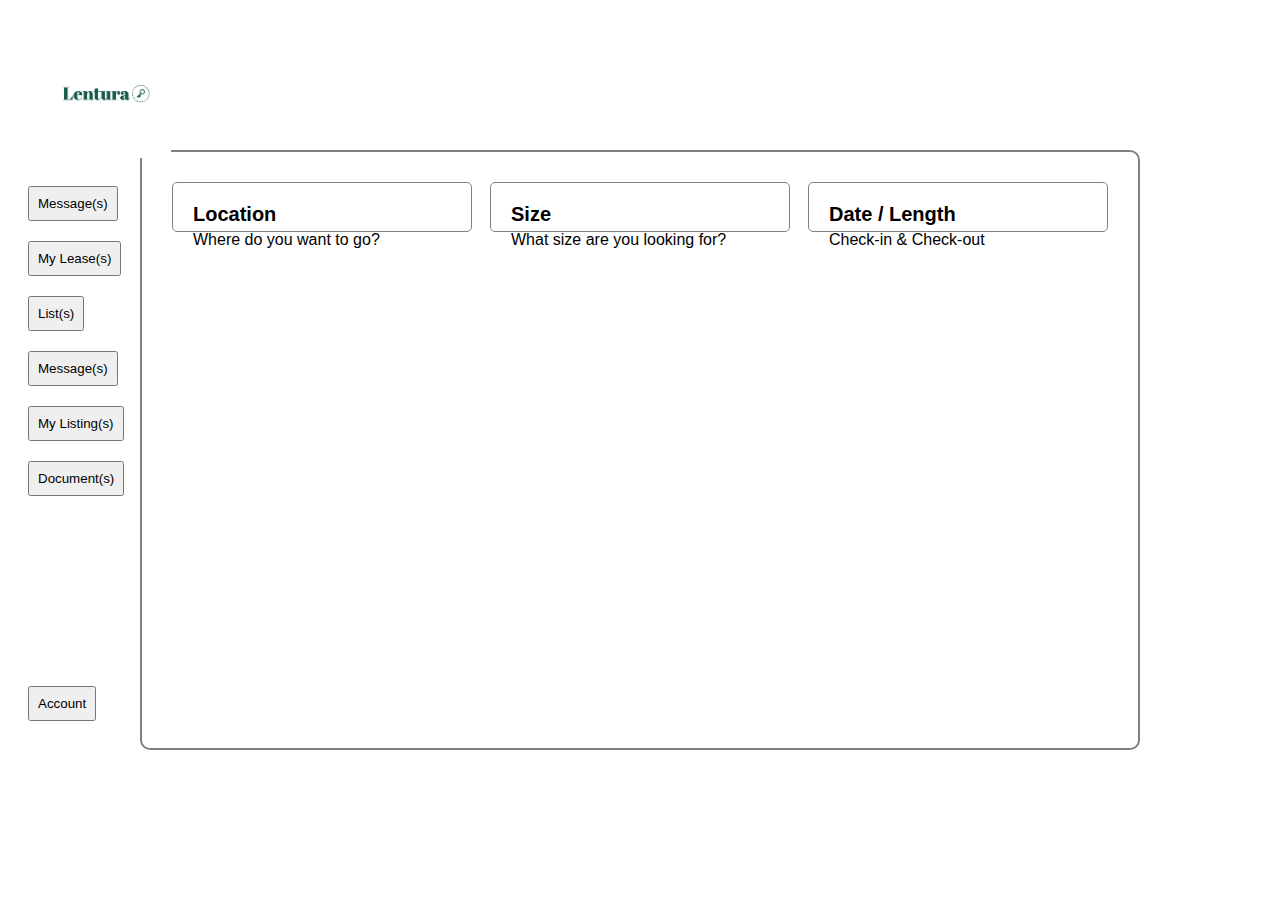
<file: index.html>
<!DOCTYPE html>
<html>
  <head>
    <meta charset="UTF-8" />
    <meta http-equiv="X-UA-Compatible" content="IE=edge" />
    <meta name="viewport" content="width=device-width, initial-scale=1.0" />
    <link rel="stylesheet" type="text/css" href="style.css" />
    <script src="animation.js"></script>
  </head>
  <body>
    <div class="headContainer">
      <img src="Lentura-1_47.png" alt="Lentura Logo" class="logo" />
      <select id="currency-selector" style="margin-right: 20px">
        <option value="usd">USD</option>
        <option value="jpy">JPY</option>
        <option value="eur">EUR</option>
        <option value="gbp">GBP</option>
      </select>
      <select id="language-selector">
        <option value="en">English</option>
        <option value="fr">French</option>
        <option value="de">German</option>
        <option value="ch">Chinese</option>
      </select>
      <span class="dot"></span>
    </div>

    <div class="small-box">
      <div class="box">
        <p class="title" data-lang="location"><strong>Location</strong></p>
        <p data-lang="go">Where do you want to go?</p>
      </div>
      <div class="box size-box" onclick="togglePopup()">
        <p class="title" data-lang="size"><strong>Size</strong></p>
        <p data-lang="look">What size are you looking for?</p>
      </div>
      <div class="box">
        <p class="title" data-lang="date"><strong>Date / Length</strong></p>
        <p data-lang="checkIn">Check-in &amp; Check-out</p>
      </div>
    </div>

    <div
      id="popupContainer"
      class="popup-container"
      onclick="closePopup(event)"
    >
      <div class="popup" onclick="preventPropagation(event)">
        <h2 class="popup-title">Price Range</h2>
        <div class="popup-input">
          <select id="fromPrice">
            <option value="0">$0</option>
            <option value="100">$100</option>
            <option value="200">$200</option>
            <option value="300">$300</option>
          </select>
          <span>to</span>
          <select id="toPrice">
            <option value="500">$500</option>
            <option value="1000">$1,000</option>
            <option value="2000">$2,000</option>
            <option value="3000">$3,000</option>
          </select>
        </div>
        <h3 class="popup-subtitle">Rooms</h3>

        <div class="popup-rooms">
          <div class="room">
            <div class="room-size-box room-small">
              <div class="room-details">
                <div class="room-button" onclick="toggleButton(this)"></div>
                <span class="room-size-label">Small</span>
                <label class="switch">
                  <input
                    type="checkbox"
                    onchange="toggleFurnished(this, 'small')"
                  />
                  <span class="slider"></span>
                </label>
                <span class="room-text">Rooms</span>
                <div class="room-counter">
                  <button class="counter-button" onclick="decrementCount(this)">
                    -
                  </button>
                  <input
                    type="number"
                    class="counter-input"
                    min="0"
                    value="0"
                  />
                  <button class="counter-button" onclick="incrementCount(this)">
                    +
                  </button>
                </div>
              </div>
            </div>
            <span class="room-furnished-label" id="small-furnished-label"
              >Furnished</span
            >
          </div>
        </div>
        <div class="room">
          <div class="room-size-box room-medium">
            <div class="room-details">
              <div class="room-button" onclick="toggleButton(this)"></div>
              <span class="room-size-label">Medium</span>
              <label class="switch">
                <input
                  type="checkbox"
                  onchange="toggleFurnished(this, 'medium')"
                />
                <span class="slider"></span>
              </label>
              <span class="room-text">Rooms</span>
              <div class="room-counter">
                <button class="counter-button" onclick="decrementCount(this)">
                  -
                </button>
                <input type="number" class="counter-input" min="0" value="0" />
                <button class="counter-button" onclick="incrementCount(this)">
                  +
                </button>
              </div>
            </div>
          </div>
          <span class="room-furnished-label" id="medium-furnished-label"
            >Furnished</span
          >
        </div>
      </div>
      <div class="room">
        <div class="room-size-box room-large">
          <div class="room-details">
            <div class="room-button" onclick="toggleButton(this)"></div>
            <span class="room-size-label">Large</span>
            <label class="switch">
              <input
                type="checkbox"
                onchange="toggleFurnished(this, 'large')"
              />
              <span class="slider"></span>
            </label>
            <span class="room-text">Rooms</span>
            <div class="room-counter">
              <button class="counter-button" onclick="decrementCount(this)">
                -
              </button>
              <input type="number" class="counter-input" min="0" value="0" />
              <button class="counter-button" onclick="incrementCount(this)">
                +
              </button>
            </div>
          </div>
        </div>
        <span class="room-furnished-label" id="large-furnished-label"
          >Furnished</span
        >
      </div>
    </div>
    <div class="buttons">
      <button data-lang="msg" onclick="redirectFunction()" id="message">
        Message(s)
      </button>
      <button data-lang="lease">My Lease(s)</button>
      <button data-lang="list">List(s)</button>
      <button data-lang="msg" onclick="redirectFunction()" id="message">
        Message(s)
      </button>
      <button data-lang="lists" onclick="redirectFunctionTwo()" id="listings">
        My Listing(s)
      </button>
      <button data-lang="docs" onclick="redirectFunctionThree()" id="documents">
        Document(s)
      </button>
    </div>
    <div class="foot">
      <button data-lang="acct">Account</button>
      <button data-lang="help" onclick="redirectFunctionFour()" id="help">
        Help
      </button>
      <button data-lang="logout" onclick="redirectFunctionFive()" id="logout">
        Log Out
      </button>
    </div>
    <script src="translation.js"></script>
  </body>
</html>
</file>
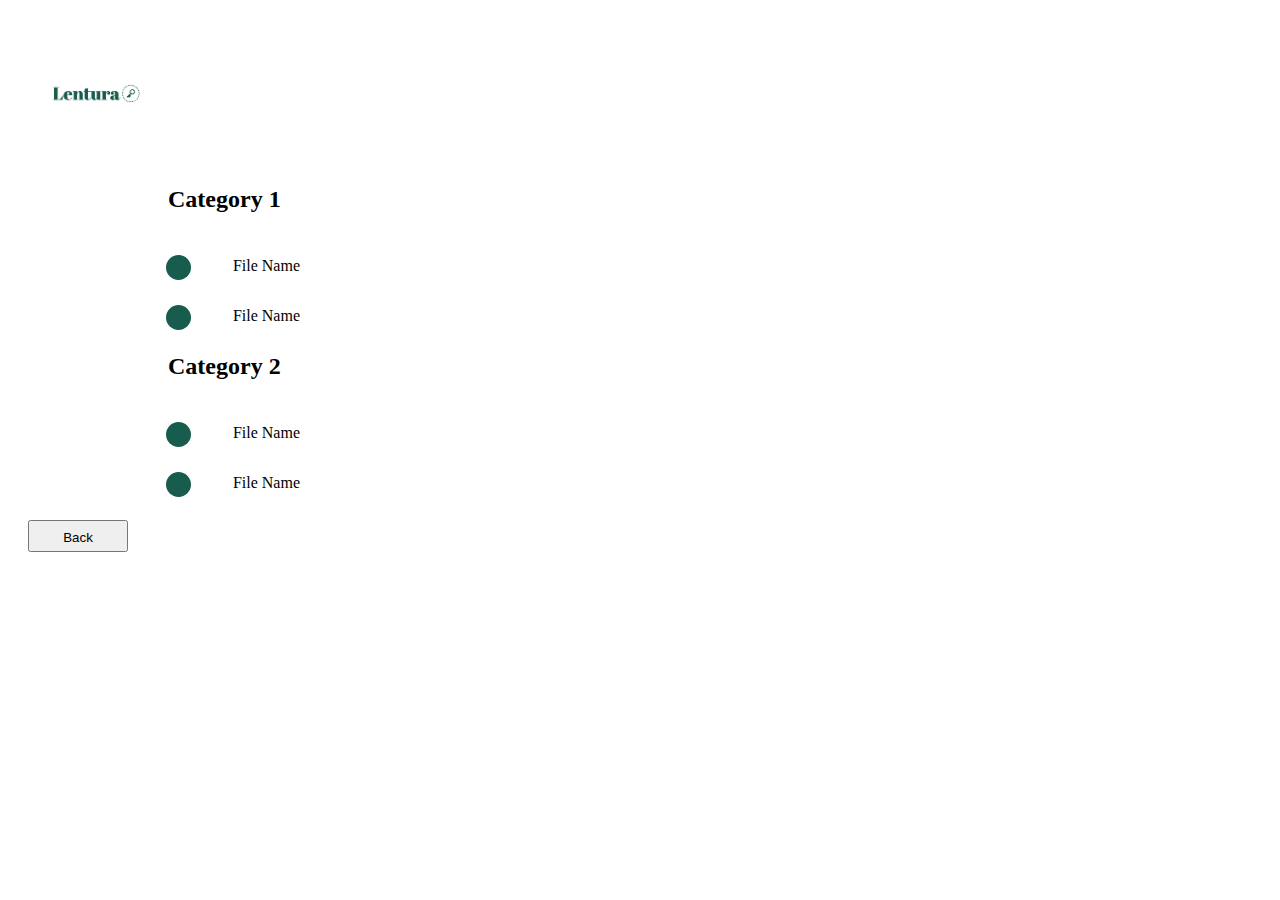
<file: documents.html>
<!DOCTYPE html>
<html>
  <head>
    <meta charset="UTF-8" />
    <meta http-equiv="X-UA-Compatible" content="IE=edge" />
    <meta name="viewport" content="width=device-width, initial-scale=1.0" />
    <link rel="stylesheet" type="text/css" href="style.css" />
    <script src="animation.js"></script>
  </head>
  <body>
    <div class="headContainer">
      <img src="Lentura-1_47.png" width="150px" />

      <select id="currency-selector" style="margin-right: 20px">
        <option value="usd">USD</option>
        <option value="jpy">JPY</option>
        <option value="eur">EUR</option>
        <option value="gbp">GBP</option>
      </select>
      <select id="language-selector">
        <option value="en">English</option>
        <option value="fr">French</option>
        <option value="de">German</option>
        <option value="ch">Chinese</option>
      </select>
      <span class="dot"></span>
    </div>
    <div>
      <h2 data-lang="categoryOne" style="margin-left: 160px">Category 1</h2>
      <div class="item">
        <span class="dot"></span>
        <p data-lang="fileName">File Name</p>
      </div>
      <div class="item">
        <span class="dot"></span>
        <p data-lang="fileName">File Name</p>
      </div>
      <h2 data-lang="categoryTwo" style="margin-left: 160px">Category 2</h2>

      <div class="item">
        <span class="dot"></span>
        <p data-lang="fileName">File Name</p>
      </div>
      <div class="item">
        <span class="dot"></span>
        <p data-lang="fileName">File Name</p>
      </div>
      <div>
        <button
          style="width: 100px"
          onclick="backFunction()"
          data-lang="backk"
          id="back"
        >
          Back
        </button>
      </div>
    </div>
    <script src="translation.js"></script>
  </body>
</html>
</file>
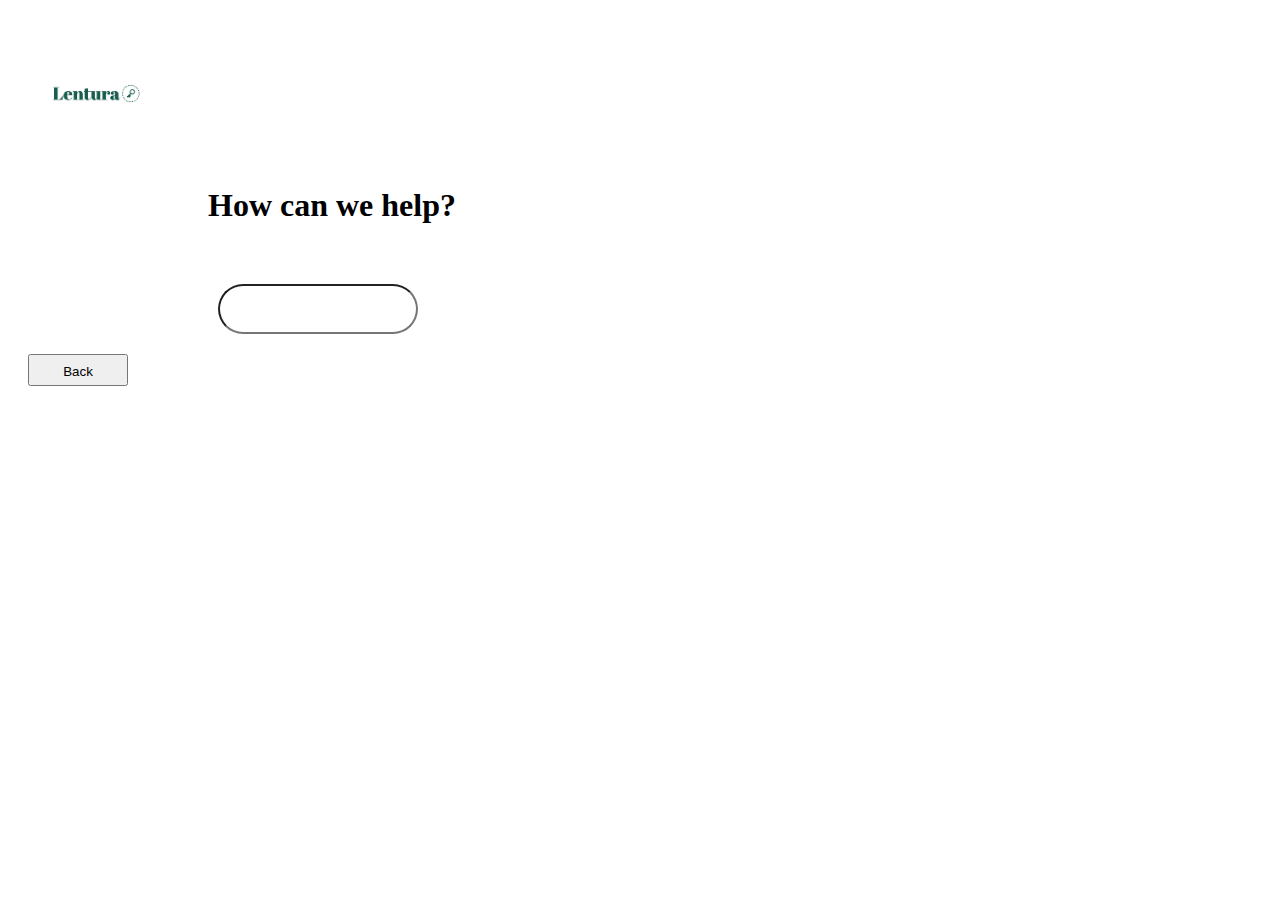
<file: help.html>
<!DOCTYPE html>
<html>
  <head>
    <meta charset="UTF-8" />
    <meta http-equiv="X-UA-Compatible" content="IE=edge" />
    <meta name="viewport" content="width=device-width, initial-scale=1.0" />
    <link rel="stylesheet" type="text/css" href="style.css" />
    <script src="animation.js"></script>
  </head>
  <body>
    <div class="headContainer">
      <img src="Lentura-1_47.png" width="150px" />
      <select id="currency-selector" style="margin-right: 20px">
        <option value="usd">USD</option>
        <option value="jpy">JPY</option>
        <option value="eur">EUR</option>
        <option value="gbp">GBP</option>
      </select>
      <select id="language-selector">
        <option value="en">English</option>
        <option value="fr">French</option>
        <option value="de">German</option>
        <option value="ch">Chinese</option>
      </select>
      <span class="dot"></span>
    </div>
    <div style="margin-left: 200px; margin-bottom: 60px">
      <h1 data-lang="help">How can we help?</h1>
    </div>
    <div style="margin-left: 210px">
      <input
        type="text"
        style="height: 50px; width: 200px; border-radius: 30px"
      />
    </div>
    <div>
      <button
        style="width: 100px"
        data-lang="backk"
        onclick="backFunction()"
        id="back"
      >
        Back
      </button>
    </div>
    <script src="translation.js"></script>
  </body>
</html>
</file>
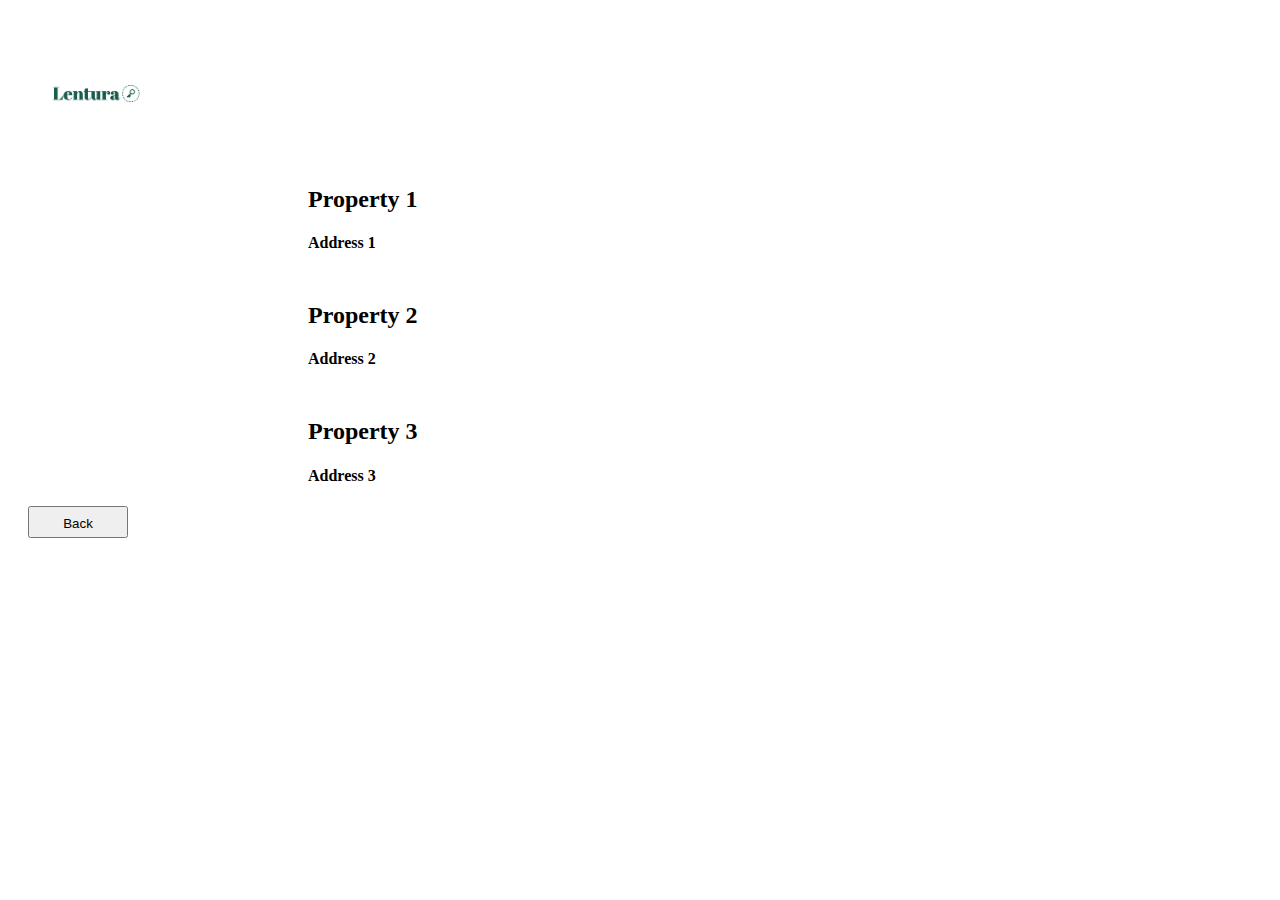
<file: listings.html>
<!DOCTYPE html>
<html>
  <head>
    <meta charset="UTF-8" />
    <meta http-equiv="X-UA-Compatible" content="IE=edge" />
    <meta name="viewport" content="width=device-width, initial-scale=1.0" />
    <link rel="stylesheet" type="text/css" href="style.css" />
    <script src="animation.js"></script>
  </head>
  <body>
    <div class="headContainer">
      <img src="Lentura-1_47.png" width="150px" />
      <select id="currency-selector" style="margin-right: 20px">
        <option value="usd">USD</option>
        <option value="jpy">JPY</option>
        <option value="eur">EUR</option>
        <option value="gbp">GBP</option>
      </select>
      <select id="language-selector">
        <option value="en">English</option>
        <option value="fr">French</option>
        <option value="de">German</option>
        <option value="ch">Chinese</option>
      </select>
      <span class="dot"></span>
    </div>
    <div>
      <div style="margin-left: 300px; margin-bottom: 50px">
        <h2 data-lang="propertyOne">Property 1</h2>
        <h4 data-lang="addressOne">Address 1</h4>
      </div>
      <div style="margin-left: 300px; margin-bottom: 50px">
        <h2 data-lang="propertyTwo">Property 2</h2>
        <h4 data-lang="addressTwo">Address 2</h4>
      </div>
      <div style="margin-left: 300px">
        <h2 data-lang="propertyThree">Property 3</h2>
        <h4 data-lang="addressThree">Address 3</h4>
      </div>
      <div>
        <button
          style="width: 100px"
          data-lang="backk"
          onclick="backFunction()"
          id="back"
        >
          Back
        </button>
      </div>
    </div>
    <script src="translation.js"></script>
  </body>
</html>
</file>
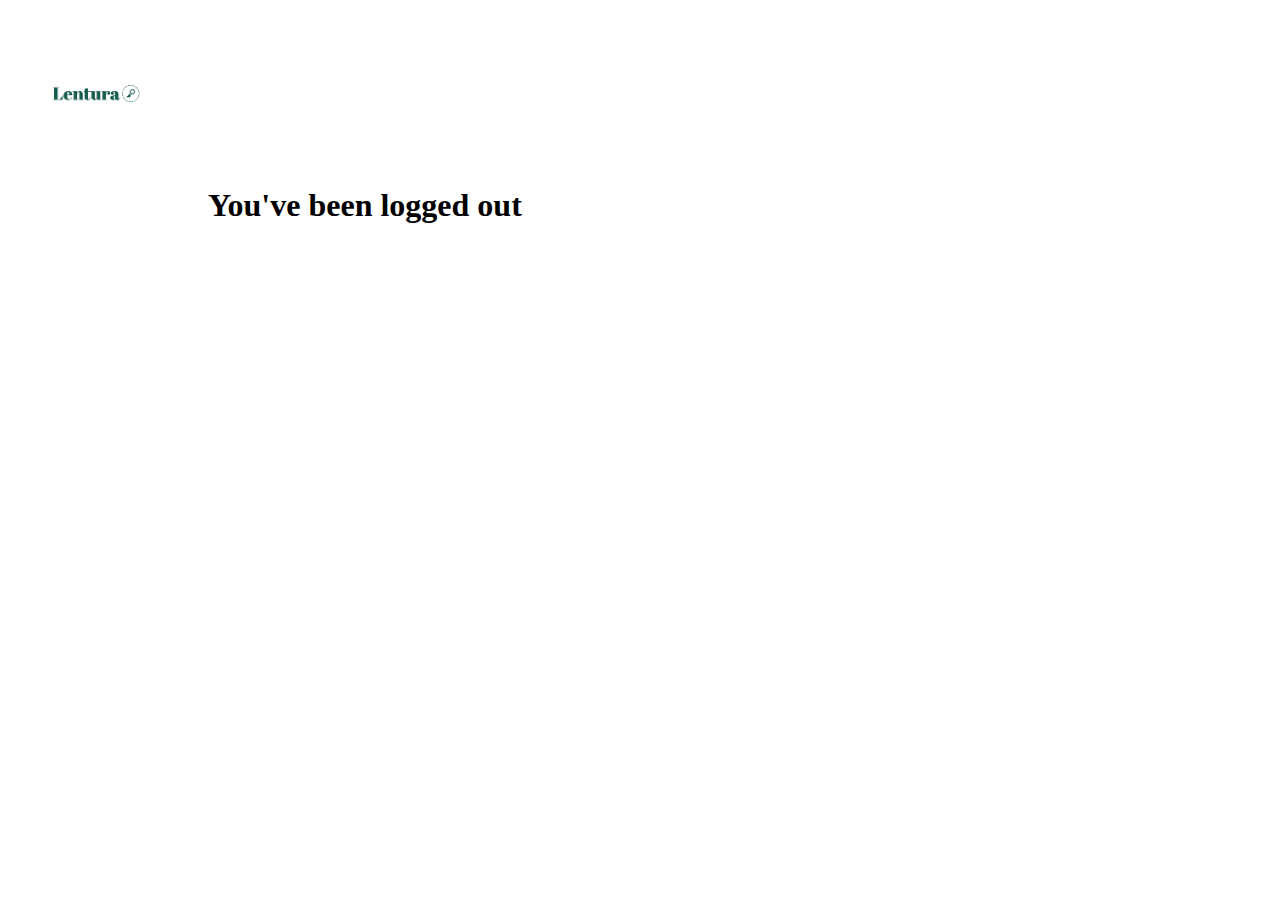
<file: logout.html>
<!DOCTYPE html>
<html>
  <head>
    <meta charset="UTF-8" />
    <meta http-equiv="X-UA-Compatible" content="IE=edge" />
    <meta name="viewport" content="width=device-width, initial-scale=1.0" />
    <link rel="stylesheet" type="text/css" href="style.css" />
    <script src="animation.js"></script>
  </head>
  <body>
    <div class="headContainer">
      <img src="Lentura-1_47.png" width="150px" />
      <select id="currency-selector" style="margin-right: 20px">
        <option value="usd">USD</option>
        <option value="jpy">JPY</option>
        <option value="eur">EUR</option>
        <option value="gbp">GBP</option>
      </select>
      <select id="language-selector">
        <option value="en">English</option>
        <option value="fr">French</option>
        <option value="de">German</option>
        <option value="ch">Chinese</option>
      </select>
      <span class="dot"></span>
    </div>
    <div style="margin-left: 200px">
      <h1 data-lang="logOut">You've been logged out</h1>
    </div>
    <script src="translation.js"></script>
  </body>
</html>
</file>
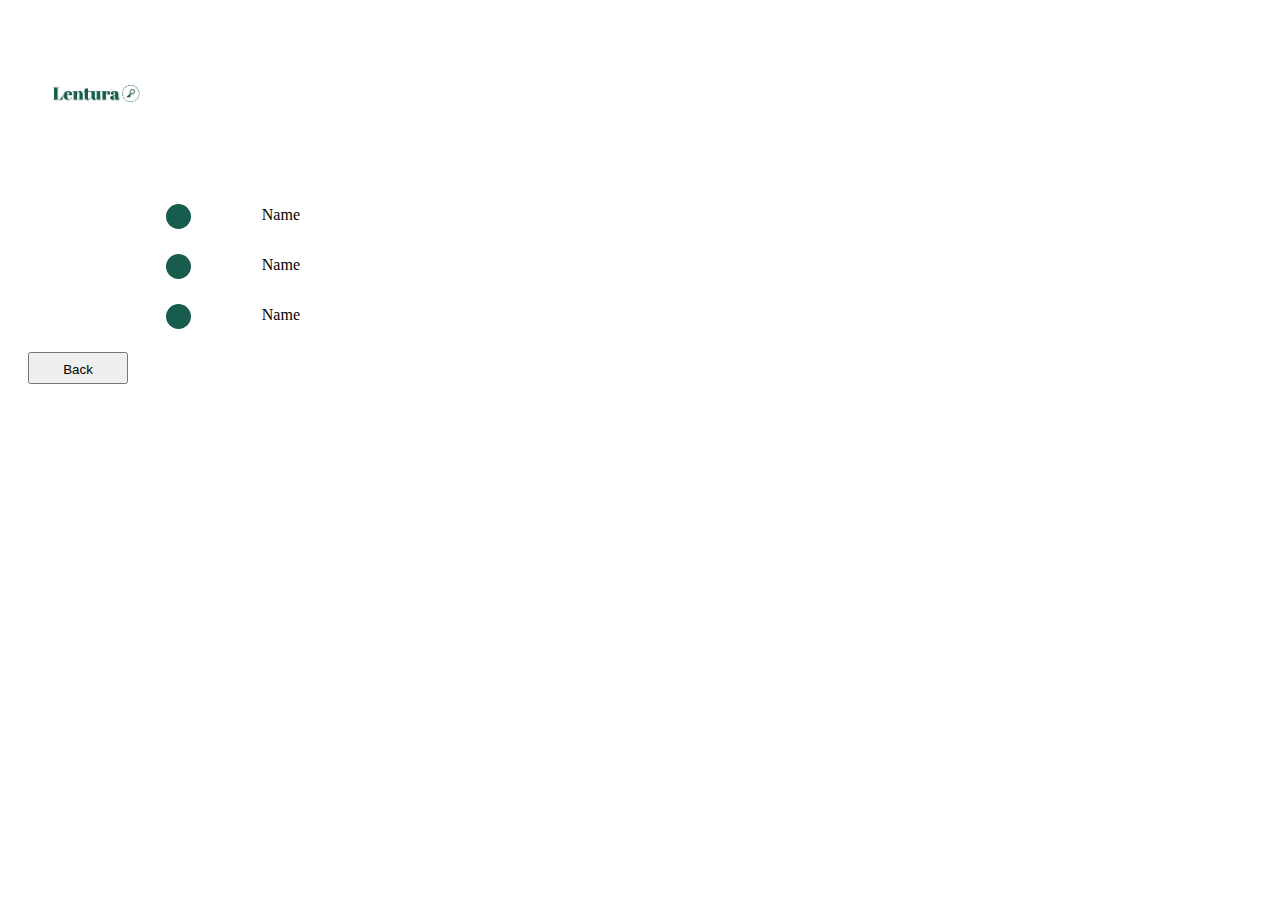
<file: message.html>
<!DOCTYPE html>
<html>
  <head>
    <meta charset="UTF-8" />
    <meta http-equiv="X-UA-Compatible" content="IE=edge" />
    <meta name="viewport" content="width=device-width, initial-scale=1.0" />
    <link rel="stylesheet" type="text/css" href="style.css" />
    <script src="animation.js"></script>
  </head>
  <body>
    <div class="headContainer">
      <img src="Lentura-1_47.png" width="150px" />
      <select id="currency-selector" style="margin-right: 20px">
        <option value="usd">USD</option>
        <option value="jpy">JPY</option>
        <option value="eur">EUR</option>
        <option value="gbp">GBP</option>
      </select>
      <select id="language-selector">
        <option value="en">English</option>
        <option value="fr">French</option>
        <option value="de">German</option>
        <option value="ch">Chinese</option>
      </select>
      <span class="dot"></span>
    </div>

    <div class="msg">
      <div class="item">
        <span class="dot"></span>
        <p data-lang="name">Name</p>
      </div>
      <div class="item">
        <span class="dot"></span>
        <p data-lang="name">Name</p>
      </div>
      <div class="item">
        <span class="dot"></span>
        <p data-lang="name">Name</p>
      </div>

      <button
        style="width: 100px"
        data-lang="backk"
        onclick="backFunction()"
        id="back"
      >
        Back
      </button>
    </div>

    <script src="translation.js"></script>
  </body>
</html>
</file>
<file: style.css>
.demo {
    padding: 60px 0;
    border: 2px solid #5c34eb;
    background-color: orange;

 }



button{
    display: block;
    margin : 20px;
    padding : 8px;
}

.foot button{
    display : inline-block;
    margin: 20px;
    padding : 8px;
}

.headContainer {
    margin:1em;
    width: 500px;
    border-radius: .5em;
    padding: 8px;
    display: flex;
    justify-content: space-between;
    height:150px;
}
.headContainer img{
    margin-right: 300px;
    margin-top: 5px;
}
.headContainer button{
    margin-bottom: 60px;
    height:50px;
    
}
#currency-selector{
    margin-left:850px;
}
.dot{
    height:25px;
    width:25px;
    background-color: #175c4c;
    border-radius: 50%;
    display:inline-block;
    margin-left : 150px;
    margin-top: 14px;
    
}
.item{
    width: 500px;
    padding: 8px;
    display: flex;
    justify-content: space-between;
    height:50px;
}
.item p{
    margin-right:200px;
}

#back{
  width: 55px;
  height: 32px;
}

/* Below is the CSS code for the Language Feature*/
@import url('https://fonts.googleapis.com/css2?family=Montserrat:wght@300&display=swap');
@import url("https://necolas.github.io/normalize.css/8.0.1/normalize.css");
a {
    text-decoration: none;
 }
* {
    box-sizing : border-box;
}

nav {
    width:960px;
    margin : 0 auto;
    display : flex;
    justify-content: space-between;

}

.lang-menu{
    margin-top: 35px;
    position :relative;
}

.selected-lang{
    cursor : pointer;
    display : flex;
    justify-content: space-between;
    line-height: 1;
    width:100px;
}
.selected-lang:before{
    content : '';
    display: block;
    width : 25px;
    height: 18px;
    background-image: url("file:///C:/Users/MSI/Downloads/us%20(1).svg");
}

.lang-menu ul{
    margin : 0;
    padding : 0;
    background-color:#fff;
    border: 1px solid #f8f8f8;
    box-shadow : 0px 1px 10px rgba(0,0,0,0.2);
    border-radius: 5px;
    display:none;
    position : absolute;
    top : 40px;
    left : 0;
}

.lang-menu ul li{
    list-style : none;  
    display : flex;
    justify-content: space-between;
}
.lang-menu ul li a{
    width : 125px;
    display : block;
    padding: 8px 10px;
}
.lang-menu ul li a:before{
    content : '';
    display: inline-block;
    vertical-align: middle;
    margin-right: 5px;
    width : 25px;
    height: 18px;
}
.lang-menu ul li a:hover{
    background-color: #f2f2f2;
}

.fr:before {
    background-image: url("file:///C:/Users/MSI/Downloads/fr.svg");
}
.en:before{
    background-image: url("file:///C:/Users/MSI/Downloads/us%20(1).svg");
}
.de:before{
    background-image:url("file:///C:/Users/MSI/Downloads/de.svg");
}
.ch:before{
    background-image: url("file:///C:/Users/MSI/Downloads/cn.svg");
}


.lang-menu:hover ul{
    display:block;

}
select{
    height: 50px;
    display: flex;
    margin-top: 37px;
}

.logo {
    width: 250px;
    margin: 0 auto;
    margin-top: -170px;
    margin-left: 10px;
    position: relative;
    z-index: 1;
}

.small-box {
    width: 1000px;
    height: 600px;
    background-color: white;
    border: 2px solid grey;
    border-radius: 10px;
    padding: 30px;
    position: absolute;
    top: 50%;
    left: 50%;
    transform: translate(-50%, -50%);
    display: flex;
    justify-content: space-between;
}

.box {
    width: 300px;
    height: 50px;
    background-color: white;
    border: 1px solid grey;
    border-radius: 5px;
    display: flex;
    flex-direction: column;
    align-items: flex-start;
    justify-content: flex-start;
    padding: 20px;
}

.box p {
    font-family: 'Inter', sans-serif;
    font-size: 16px;
    margin-top: -15px;
}

.box p.title {
    font-size: 20px;
    font-weight: bold;
    margin-top: 0;
}

.navigation {
    list-style-type: none;
    text-align: right;
    padding-right: 100px;
    margin-top: 20px;
    font-family: 'Inter', sans-serif;
}

.navigation li {
    display: inline-block;
    margin-right: 20px;
    padding-top: 30px;
    font-size: 24px;
    letter-spacing: 1.25px;
}

.navigation li a {
    text-decoration: underline;
    color: inherit;
    outline: none;
}

.navigation li a:hover {
    text-decoration: underline;
}

/* Responsive Styles */

@media screen and (max-width: 768px) {
    .small-box {
        width: 100%;
        height: auto;
        padding: 15px;
        position: static;
        transform: none;
        display: block;
    }

    .box {
        width: 100%;
        margin-bottom: 20px;
    }

    .logo {
        width: 150px;
        margin-top: -100px;
    }
}

@media screen and (max-width: 768px) {
    .small-box {
        width: 90vw;
        height: auto;
        padding: 10px;
        overflow-x: scroll;
        white-space: nowrap;
    }

    .box {
        width: calc(100vw - 20px);
        margin-bottom: 10px;
    }
}

.small-box {
    overflow-x: hidden;
}

/* Popup Styles */

.popup-container {
    position: fixed;
    top: 0;
    left: 0;
    width: 100%;
    height: 100%;
    background-color: rgba(0, 0, 0, 0.6);
    display: none;
    align-items: center;
    justify-content: center;
    z-index: 999;
}

.popup {
    width: 400px;
    min-height: 300px;
    background-color: white;
    padding: 20px;
    border-radius: 10px;
    box-shadow: 0 0 10px rgba(0, 0, 0, 0.2);
    text-align: left;
    position: relative;
    font-family: 'Inter', sans-serif;
}

.popup-title {
    font-size: 20px;
    font-weight: bold;
}

.popup-input {
    display: flex;
    align-items: center;
    margin-top: 10px;
    
}

.popup-input input {
    width: 100px;
    padding: 5px;
    border: 1px solid #ccc;
    border-radius: 5px;
    margin-top: 5px;
    margin-right: 5px; 
}

.popup-input span {
    margin: 0 5px;
}

.popup-rooms {
    display: flex;
    justify-content: space-around;
    align-items: center;
    flex-wrap: wrap;
}

.popup-rooms {
    display: flex;
    justify-content: space-around;
    align-items: center;
    flex-wrap: wrap;
}

.room {
    display: flex;
    flex-direction: column;
    align-items: flex-start;
    margin-bottom: 10px;
    margin-right: 10px;
    position: relative; 
}

.room-size-box {
    width: 121px;
    height: 90px;
    border: 1px solid grey;
    border-radius: 5px;
    cursor: pointer;
    display: flex;
    align-items: center;
    justify-content: center;
    position: relative;

    width: 121px; /* Adjust the width as needed */
    height: 140px; /* Adjust the height as needed */
        /* Add any other desired styles */
}
    


.room-size-label {
    position: absolute;
    top: 5px;
    left: 22px;
    color: black;
    font-size: 16px;
    padding: 5px;
    text-align: left;
}



.popup-rooms.show {
    display: flex;
}

.room-size {
    display: flex;
    align-items: center;
    margin-right: 10px;
}

/* Code 2 CSS */

button {
    display: block;
    margin: 20px;
    padding: 8px;
}

.headContainer {
    width: 500px;
    border-radius: .5em;
    padding: 8px;
    display: flex;
    justify-content: space-between;
    height: 150px;
}
.buttons button{
    margin-bottom:20px;
}
.foot {
    margin-top: 170px;
    display: flex;
    justify-content: space-between;
    width:1500px;
}
.foot button {
    display: inline-block;
    margin: 20px;
    padding: 8px;
}

.footer-container {
    display: flex;
    justify-content: center;
    margin-top: 50px;
    
}

.footer {
    width: 300px;
    height: 400px;
    border: 3px solid grey; 
    border-radius: 3px;
    margin: 0 10px; 
    margin-top: 500px;
    
}

.footer:first-child {
    margin-left: 0; 
}

.footer:last-child {
    margin-right: 0; 
}

.footer-list {
    list-style-type: none;
    margin: 45px 0;
    padding: 0;
    text-align: left;
    margin-left: 10px;
    font-family: 'Inter', sans-serif;
}

.footer-list li {
    margin-bottom: 25px;
    list-style: none; 
    
}

.footer-list li a {
    text-decoration: none;
}

.footer-title {
    font-size: 24px;
    margin-top: 20px;
    margin-left: 10px; 
    font-family: "Inter", sans-serif;
}

/* Add the CSS code for the toggle switches here */
/* Add the CSS code for the toggle switches here */
.switch {
    position: relative;
    display: inline-flex; /* Use inline-flex to keep the switch inline */
    align-items: center; /* Center the switch vertically */
    font-size: 14px; /* Adjust the font size as needed */
    padding: 2px; /* Adjust the padding as needed */
    border-radius: 8px; /* Adjust the border-radius to make it rounder */
    overflow: hidden; /* Clip the content within the container */
    margin-right: 70px;
    margin-top: 13px;
}

.switch input {
    opacity: 0;
    width: 0;
    height: 0;
}


.slider {
    position: relative;
    cursor: pointer;
    width: 36px; /* Adjust the width as needed */
    height: 20px; /* Adjust the height as needed */
    background-color: #ccc;
    -webkit-transition: background-color 0.4s;
    transition: background-color 0.4s;
    border-radius: 10px; /* Adjust the border-radius to make it rounder */
    margin-left: -1px;
}

.slider:before {
    position: absolute;
    content: "";
    height: 16px; /* Adjust the height as needed */
    width: 16px; /* Adjust the width as needed */
    left: 2px; /* Adjust the left position as needed */
    bottom: 2px; /* Adjust the bottom position as needed */
    background-color: white;
    -webkit-transition: transform 0.4s;
    transition: transform 0.4s;
    border-radius: 50%; /* Adjust the border-radius to make it rounder */
}

input:checked + .slider {
    background-color: #2196F3;
}

input:checked + .slider:before {
    -webkit-transform: translateX(16px);
    -ms-transform: translateX(16px);
    transform: translateX(16px);
}



input:checked + .slider {
    background-color: #2196F3;
}

input:focus + .slider {
    box-shadow: 0 0 1px #2196F3;
}




.room-size-label {
    margin-right: 10px;
    font-size: 15px;
    font-weight: bold;
    letter-spacing: 0.5px;
    
}

.room-furnished-label {
    font-size: 12.5px;
    margin-top: -8px;
    color: black;
    position: absolute; /* Change to absolute positioning */
    top: 53px; /* Align vertically in the middle */
    transform: translateY(-10%); /* Adjust vertical alignment */
    transform: translateX(35%); /* Adjust vertical alignment */
}

.room-text {
    font-size: 14px; /* Adjust the font size as needed */
    color: black;
    position: relative; /* Set position to relative */
    top: 10px; /* Adjust the top value to increase the vertical distance */
    margin-left: 10px;
}

.room-button {
    width: 15px;
    height: 15px;
    border: 1px solid gray;
    border-radius: 50%;
    background-color: white;
    cursor: pointer;
    margin-top: 17px;
    margin-left: 7px;
}

.room-button.active {
    background-color: turquoise;
}

.room-counter input {
    width: 30px; /* Adjust the width as needed */
    -moz-appearance: textfield; /* Firefox */
    appearance: textfield;
}

.room-counter input::-webkit-inner-spin-button,
.room-counter input::-webkit-outer-spin-button {
    -webkit-appearance: none;
    margin: 0;
}

.room-counter {
    display: flex;
    align-items: center;
    margin-top: 5px;
}

.room-counter button {
    width: 20px;
    height: 20px;
    font-size: 16px;
    border-radius: 50%;
    background-color: transparent;
    border: none;
    outline: none;
    cursor: pointer;
    display: flex;
    align-items: center;
    justify-content: center;
    color: black;
}

.room-counter button.minus {
    margin-right: 5px;
}

.room-counter button.plus {
    
    margin-left: 5px;

}
.room-counter {
    display: flex;
    align-items: center;
}

.counter-button {
    margin-right: 5px;
}

.counter-input {
    margin: 0 44px;
}
</file>
